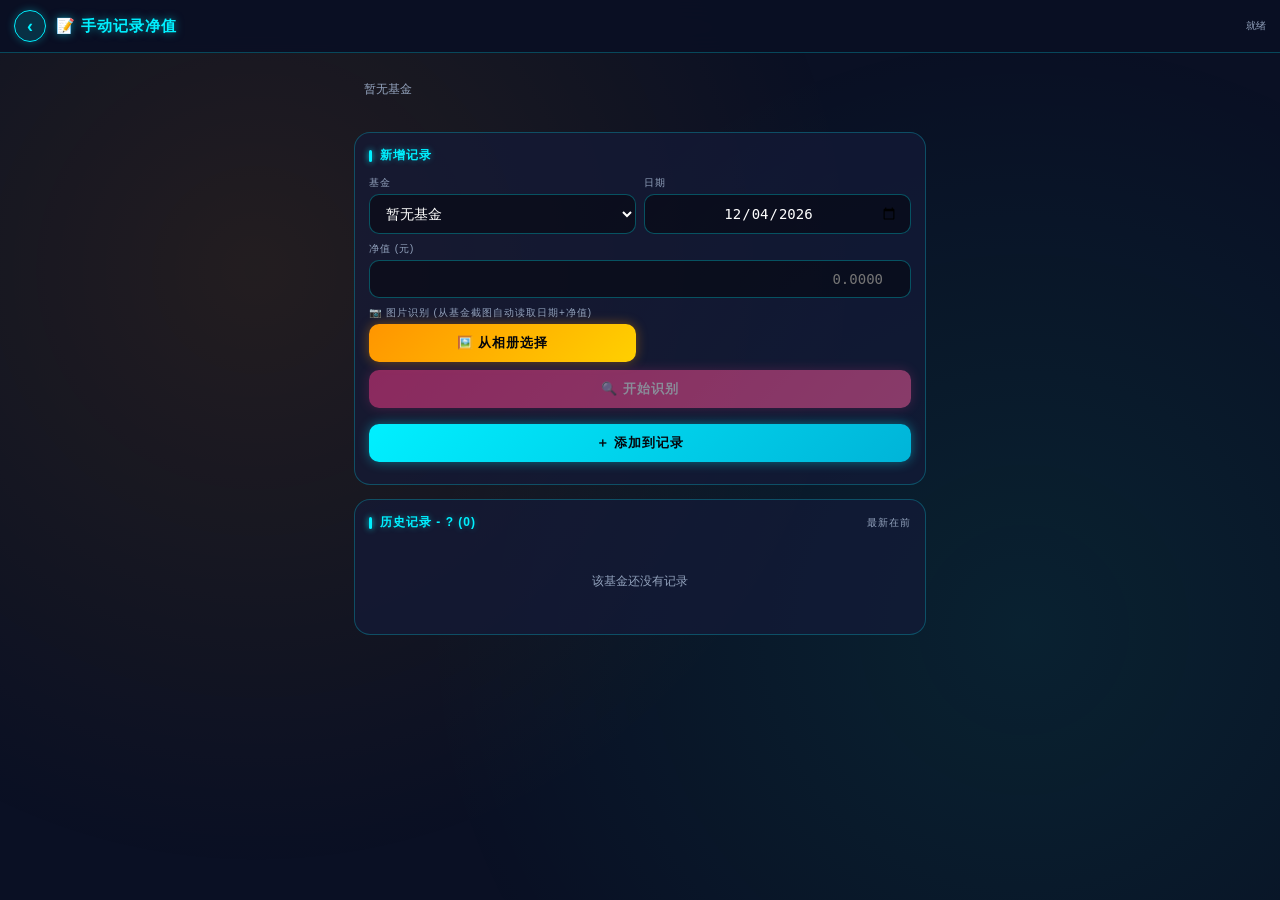
<file: nav.html>
<!DOCTYPE html>
<html lang="zh-CN" data-theme="cyber">
<head>
<meta charset="UTF-8">
<meta name="viewport" content="width=device-width,initial-scale=1,maximum-scale=1,user-scalable=no,viewport-fit=cover">
<meta name="apple-mobile-web-app-capable" content="yes">
<meta name="theme-color" content="#0a1024">
<meta http-equiv="Cache-Control" content="no-cache, no-store, must-revalidate">
<title>手动记录净值 · R1</title>
<style>
:root {
  --bg-1: #0a1024;
  --bg-2: #1a2540;
  --neon-cyan: #00f0ff;
  --neon-orange: #ff9500;
  --neon-pink: #ff3c8c;
  --neon-green: #00f5c8;
  --neon-yellow: #ffd000;
  --neon-red: #ff5fa0;
  --text-bright: #e0e8ff;
  --text-dim: #93A3BD;
  --card-bg: rgba(20, 26, 56, 0.7);
  --card-line: rgba(0, 240, 255, 0.25);
}
* { box-sizing: border-box; margin: 0; padding: 0; }
html, body {
  min-height: 100%;
  font-family: -apple-system, BlinkMacSystemFont, 'PingFang SC', sans-serif;
  background: var(--bg-1);
  color: var(--text-bright);
  overflow-x: hidden;
}
body::before {
  content: '';
  position: fixed;
  inset: 0;
  background:
    radial-gradient(circle at 20% 30%, rgba(255,149,0,0.10) 0%, transparent 50%),
    radial-gradient(circle at 80% 70%, rgba(0,245,200,0.08) 0%, transparent 50%);
  z-index: 0;
  pointer-events: none;
}
/* 顶部 */
.topbar {
  position: sticky;
  top: 0;
  z-index: 50;
  display: flex;
  align-items: center;
  gap: 10px;
  padding: 10px 14px;
  background: rgba(10, 16, 36, 0.92);
  backdrop-filter: blur(16px);
  -webkit-backdrop-filter: blur(16px);
  border-bottom: 1px solid var(--card-line);
}
.back-btn {
  display: flex; align-items: center; justify-content: center;
  width: 32px; height: 32px; border-radius: 50%;
  background: rgba(0, 240, 255, 0.15);
  border: 1.5px solid var(--neon-cyan);
  color: var(--neon-cyan);
  text-decoration: none; font-size: 18px; font-weight: 900;
  box-shadow: 0 0 8px rgba(0, 240, 255, 0.3);
}
.topbar-title {
  font-size: 15px; font-weight: 800;
  color: var(--neon-cyan);
  text-shadow: 0 0 8px rgba(0, 240, 255, 0.5);
  letter-spacing: 1px; flex: 1;
}
.topbar-status { font-size: 10px; color: var(--text-dim); font-family: monospace; }
.container {
  position: relative; z-index: 1;
  max-width: 600px; margin: 0 auto; padding: 14px;
}
/* 基金卡片切换 */
.fund-tabs {
  display: flex; gap: 8px; overflow-x: auto;
  padding: 4px 0 12px; margin-bottom: 12px;
  scrollbar-width: none;
}
.fund-tabs::-webkit-scrollbar { display: none; }
.fund-card {
  flex: 0 0 auto;
  min-width: 110px;
  padding: 10px 14px;
  border-radius: 14px;
  background: var(--card-bg);
  border: 1.5px solid var(--card-line);
  text-align: center;
  cursor: pointer;
  transition: all 0.2s;
  position: relative;
  overflow: hidden;
  -webkit-user-select: none; user-select: none;
}
.fund-card:hover { transform: translateY(-1px); }
.fund-card::after {
  content: '双击加仓';
  position: absolute; left: 0; right: 0; bottom: 2px;
  font-size: 8px; color: var(--text-dim);
  opacity: 0; transition: opacity 0.2s;
  letter-spacing: 0.5px;
}
.fund-card:hover::after { opacity: 0.6; }
.fund-card.active {
  border-color: var(--neon-cyan);
  box-shadow: 0 0 12px rgba(0, 240, 255, 0.5);
  background: rgba(0, 240, 255, 0.12);
}
.fund-card-name {
  font-size: 12px; font-weight: 800; color: var(--text-bright);
  letter-spacing: 0.5px; margin-bottom: 2px;
  white-space: nowrap; overflow: hidden; text-overflow: ellipsis; max-width: 100px;
}
.fund-card-code {
  font-size: 9px; color: var(--text-dim); font-family: monospace;
}
.fund-card-count {
  position: absolute; top: 4px; right: 6px;
  font-size: 9px; color: var(--neon-cyan);
  font-family: monospace; font-weight: 700;
}
.fund-card.active .fund-card-count { color: var(--neon-yellow); }
/* 通用卡片 */
.form-card {
  background: var(--card-bg);
  border: 1.5px solid var(--card-line);
  border-radius: 16px;
  padding: 14px; margin-bottom: 14px;
}
.form-title {
  display: flex; align-items: center; gap: 8px;
  font-size: 12px; font-weight: 800;
  color: var(--neon-cyan); letter-spacing: 1px;
  margin-bottom: 12px;
  text-shadow: 0 0 6px rgba(0, 240, 255, 0.4);
}
.form-title::before {
  content: ''; width: 3px; height: 12px;
  background: var(--neon-cyan);
  border-radius: 2px;
  box-shadow: 0 0 6px var(--neon-cyan);
}
.form-row { display: grid; grid-template-columns: 1fr 1fr; gap: 8px; margin-bottom: 8px; }
.form-row.full { grid-template-columns: 1fr; }
.form-label { font-size: 10px; color: var(--text-dim); letter-spacing: 1px; margin-bottom: 4px; display: block; }
.form-input, .form-select {
  width: 100%; background: rgba(0, 0, 0, 0.4);
  border: 1px solid rgba(0, 240, 255, 0.3);
  border-radius: 10px; padding: 10px 12px;
  color: #fff; font-size: 14px;
  font-family: -apple-system, monospace;
  outline: none; text-align: right;
}
.form-select { text-align: left; }
.form-input:focus, .form-select:focus {
  border-color: var(--neon-cyan);
  box-shadow: 0 0 8px rgba(0, 240, 255, 0.4);
}
.form-input.shake { animation: shake 0.4s; border-color: var(--neon-red); }
@keyframes shake {
  0%, 100% { transform: translateX(0); }
  25% { transform: translateX(-6px); }
  75% { transform: translateX(6px); }
}
.action-row { display: grid; grid-template-columns: 1fr 1fr; gap: 8px; margin-bottom: 8px; }
.btn {
  display: flex; align-items: center; justify-content: center;
  gap: 6px; padding: 10px;
  border: none; border-radius: 10px;
  font-size: 13px; font-weight: 800; cursor: pointer;
  letter-spacing: 1px; font-family: inherit;
}
.btn-add { background: linear-gradient(135deg, #00f0ff, #00b4d8); color: #05060b; box-shadow: 0 0 12px rgba(0, 240, 255, 0.4); }
.btn-pick { background: linear-gradient(135deg, #ff9500, #ffd000); color: #05060b; box-shadow: 0 0 12px rgba(255, 149, 0, 0.4); }
.btn-recognize { background: linear-gradient(135deg, #ff3c8c, #ff5fa0); color: #fff; box-shadow: 0 0 12px rgba(255, 60, 140, 0.4); grid-column: span 2; }
.btn:active { transform: scale(0.97); }
.btn:disabled { opacity: 0.5; cursor: not-allowed; }
.preview-box {
  margin-top: 8px; display: none; position: relative;
  border: 1.5px dashed rgba(0, 240, 255, 0.3);
  border-radius: 10px; padding: 8px;
  background: rgba(0, 0, 0, 0.3);
}
.preview-box.show { display: block; }
.preview-img { width: 100%; max-height: 240px; object-fit: contain; border-radius: 6px; }
.preview-remove {
  position: absolute; top: 6px; right: 6px;
  width: 24px; height: 24px; border-radius: 50%;
  background: rgba(255, 95, 160, 0.9); border: none; color: #fff;
  font-size: 14px; cursor: pointer;
  display: flex; align-items: center; justify-content: center;
}
.ocr-status {
  margin-top: 8px; font-size: 11px; text-align: center;
  padding: 6px; border-radius: 6px; display: none;
}
.ocr-status.show { display: block; }
.ocr-status.loading { background: rgba(0, 240, 255, 0.1); color: var(--neon-cyan); }
.ocr-status.ok { background: rgba(22, 163, 74, 0.15); color: #4ade80; }
.ocr-status.err { background: rgba(220, 38, 38, 0.15); color: var(--neon-red); }
.history-card { background: var(--card-bg); border: 1.5px solid var(--card-line); border-radius: 16px; padding: 14px; margin-bottom: 14px; }
.history-empty { text-align: center; color: var(--text-dim); padding: 30px 14px; font-size: 12px; }
.history-table { width: 100%; border-collapse: collapse; font-size: 12px; }
.history-table thead tr { background: rgba(0, 240, 255, 0.15); }
.history-table th { padding: 8px 6px; text-align: left; color: var(--neon-cyan); font-size: 11px; font-weight: 800; letter-spacing: 1px; text-shadow: 0 0 6px rgba(0, 240, 255, 0.4); }
.history-table th.r, .history-table td.r { text-align: right; }
.history-table th.c, .history-table td.c { text-align: center; }
.history-table tbody tr { border-top: 1px solid rgba(0, 240, 255, 0.1); transition: background 0.2s; }
.history-table tbody tr:hover { background: rgba(0, 240, 255, 0.05); }
.history-table td { padding: 8px 6px; color: var(--text-bright); font-family: -apple-system, monospace; }
.history-table .code { color: var(--text-dim); font-size: 10px; }
.history-table .nav { color: var(--neon-green); font-weight: 800; }
.history-table .del-btn { background: transparent; border: none; color: var(--neon-red); font-size: 16px; cursor: pointer; font-weight: 900; }
.ocr-overlay {
  position: fixed; inset: 0; background: rgba(0, 0, 0, 0.85);
  z-index: 99999; display: none; align-items: center;
  justify-content: center; flex-direction: column; gap: 14px;
  color: var(--neon-cyan); font-size: 14px; letter-spacing: 2px;
}
.ocr-overlay.show { display: flex; }
.ocr-spinner {
  width: 50px; height: 50px;
  border: 4px solid rgba(0, 240, 255, 0.2);
  border-top-color: var(--neon-cyan);
  border-radius: 50%; animation: spin 0.8s linear infinite;
}
@keyframes spin { to { transform: rotate(360deg); } }
.toast {
  position: fixed; top: 70px; left: 50%;
  transform: translateX(-50%) translateY(-20px);
  background: rgba(0, 240, 255, 0.95); color: #05060b;
  padding: 10px 22px; border-radius: 22px;
  font-size: 13px; font-weight: 800;
  box-shadow: 0 0 16px rgba(0, 240, 255, 0.5);
  opacity: 0; transition: all 0.3s;
  pointer-events: none; z-index: 100; letter-spacing: 1px;
}
.toast.show { opacity: 1; transform: translateX(-50%) translateY(0); }
</style>
</head>
<body>

<div class="topbar">
  <a class="back-btn" href="index.html" title="返回">‹</a>
  <div class="topbar-title">📝 手动记录净值</div>
  <div class="topbar-status" id="topStatus">就绪</div>
</div>

<div class="container">
  <!-- 基金卡片切换 -->
  <div class="fund-tabs" id="fundTabs"></div>

  <!-- 表单 -->
  <div class="form-card">
    <div class="form-title">新增记录</div>
    <div class="form-row">
      <div>
        <label class="form-label">基金</label>
        <select id="navFund" class="form-select"></select>
      </div>
      <div>
        <label class="form-label">日期</label>
        <input type="date" id="navDate" class="form-input" style="text-align:center">
      </div>
    </div>
    <div class="form-row full">
      <div>
        <label class="form-label">净值 (元)</label>
        <input type="number" step="0.0001" id="navValue" class="form-input" placeholder="0.0000">
      </div>
    </div>
    <div class="form-row full">
      <div>
        <label class="form-label">📷 图片识别 (从基金截图自动读取日期+净值)</label>
        <div class="action-row">
          <button class="btn btn-pick" id="pickBtn">🖼️ 从相册选择</button>
          <button class="btn btn-recognize" id="recBtn" disabled>🔍 开始识别</button>
        </div>
        <input type="file" id="fileInput" accept="image/*" style="display:none">
        <div class="preview-box" id="previewBox">
          <img id="previewImg" class="preview-img">
          <button class="preview-remove" id="previewRemove">×</button>
        </div>
        <div class="ocr-status" id="ocrStatus"></div>
      </div>
    </div>
    <div class="action-row">
      <button class="btn btn-add" id="addBtn" style="grid-column:span 2">＋ 添加到记录</button>
    </div>
  </div>

  <!-- 当前基金历史 -->
  <div class="history-card">
    <div class="form-title" id="historyTitle">历史记录 <span style="margin-left:auto;font-size:10px;color:var(--text-dim);font-weight:500;letter-spacing:1px;text-shadow:none">最新在前</span></div>
    <div id="historyBox">
      <div class="history-empty">还没有记录 · 填写上方表单添加</div>
    </div>
  </div>
</div>

<div class="ocr-overlay" id="ocrOverlay">
  <div class="ocr-spinner"></div>
  <div id="ocrOverlayText">正在识别中…</div>
</div>

<div class="toast" id="toast"></div>

<script>
const FUNDS_KEY = 'funds';
const NAV_KEY = 'nav_history';
let activeFundCode = null;
function getFunds() { try { return JSON.parse(localStorage.getItem(FUNDS_KEY) || '[]'); } catch(e) { return []; } }
function getNavHistory() { try { return JSON.parse(localStorage.getItem(NAV_KEY) || '[]'); } catch(e) { return []; } }
function saveNavHistory(list) { localStorage.setItem(NAV_KEY, JSON.stringify(list)); }
function setStatus(t) { document.getElementById('topStatus').textContent = t; }

// ============== 基金卡片 ==============
function renderFundCards() {
  const funds = getFunds();
  const box = document.getElementById('fundTabs');
  const allHistory = getNavHistory();
  if (funds.length === 0) {
    box.innerHTML = '<div style="color:var(--text-dim);font-size:12px;padding:10px">暂无基金</div>';
    return;
  }
  const counts = {};
  allHistory.forEach(r => { counts[r.code] = (counts[r.code] || 0) + 1; });
  if (!activeFundCode || !funds.find(f => f.code === activeFundCode)) {
    activeFundCode = funds[0].code;
  }
  box.innerHTML = funds.map(f => {
    const cnt = counts[f.code] || 0;
    return `<div class="fund-card ${f.code === activeFundCode ? 'active' : ''}" data-code="${f.code}">
      <div class="fund-card-count">${cnt}</div>
      <div class="fund-card-name">${f.name}</div>
      <div class="fund-card-code">${f.code}</div>
    </div>`;
  }).join('');
  box.querySelectorAll('.fund-card').forEach(c => {
    c.onclick = () => {
      activeFundCode = c.dataset.code;
      document.getElementById('navFund').value = activeFundCode;
      renderFundCards();
      renderHistory();
    };
    c.ondblclick = () => {
      const code = c.dataset.code;
      activeFundCode = code;
      let hasData = false;
      try {
        const fundsRaw = localStorage.getItem('funds');
        if (fundsRaw) {
          const arr = JSON.parse(fundsRaw);
          const target = arr.find(f => f.code === code);
          if (target && Array.isArray(target.buys) && target.buys.length > 0) hasData = true;
        }
      } catch(e) {}
      const doJump = () => { location.href = 'index.html?fund=' + encodeURIComponent(code); };
      if (hasData) {
        const overlay = document.createElement('div');
        overlay.style.cssText = 'position:fixed;inset:0;background:rgba(0,0,0,0.6);z-index:99999;display:flex;align-items:center;justify-content:center;backdrop-filter:blur(4px)';
        const box = document.createElement('div');
        box.style.cssText = 'background:rgba(20,26,56,0.95);border:1.5px solid #00f0ff;border-radius:18px;padding:20px;min-width:280px;max-width:90vw;box-shadow:0 0 32px rgba(0,240,255,0.4);color:#fff;font-family:-apple-system,sans-serif';
        box.innerHTML = `
          <div style="font-size:16px;font-weight:800;color:#00f0ff;text-align:center;margin-bottom:8px;text-shadow:0 0 8px rgba(0,240,255,0.5);letter-spacing:1px">📊 切换加仓界面</div>
          <div style="font-size:13px;color:#cbd5e1;text-align:center;margin-bottom:14px;line-height:1.6">
            该基金已有 <b style="color:#fbbf24">交易记录</b>, 确认切换到加仓界面?
          </div>
          <div style="display:flex;gap:10px">
            <button id="jmpCancel" style="flex:1;padding:10px;background:rgba(255,255,255,0.1);color:#fff;border:1px solid rgba(255,255,255,0.2);border-radius:10px;font-size:13px;font-weight:600;cursor:pointer">取消</button>
            <button id="jmpOk" style="flex:1;padding:10px;background:linear-gradient(135deg,#00f0ff,#00b4d8);color:#05060b;border:none;border-radius:10px;font-size:13px;font-weight:800;cursor:pointer">切换</button>
          </div>
        `;
        overlay.appendChild(box);
        document.body.appendChild(overlay);
        box.querySelector('#jmpCancel').onclick = () => document.body.removeChild(overlay);
        box.querySelector('#jmpOk').onclick = () => { document.body.removeChild(overlay); doJump(); };
        overlay.onclick = (e) => { if (e.target === overlay) document.body.removeChild(overlay); };
      } else {
        doJump();
      }
    };
  });
}

function renderFundSelect() {
  const sel = document.getElementById('navFund');
  const funds = getFunds();
  if (funds.length === 0) {
    sel.innerHTML = '<option value="">暂无基金</option>';
    return;
  }
  sel.innerHTML = funds.map(f =>
    `<option value="${f.code}" data-name="${f.name}" ${f.code === activeFundCode ? 'selected' : ''}>${f.name} (${f.code})</option>`
  ).join('');
  sel.onchange = () => {
    activeFundCode = sel.value;
    renderFundCards();
    renderHistory();
  };
}

// ============== 历史表 ==============
function renderHistory() {
  const all = getNavHistory();
  const list = all.filter(r => r.code === activeFundCode).slice().sort((a, b) => b.date.localeCompare(a.date));
  const box = document.getElementById('historyBox');
  const f = getFunds().find(x => x.code === activeFundCode);
  document.getElementById('historyTitle').innerHTML =
    `历史记录 - ${f ? f.name : '?'} (${list.length})<span style="margin-left:auto;font-size:10px;color:var(--text-dim);font-weight:500;letter-spacing:1px;text-shadow:none">最新在前</span>`;
  if (list.length === 0) {
    box.innerHTML = '<div class="history-empty">该基金还没有记录</div>';
    return;
  }
  const rows = list.map((r, i) => {
    const realIdx = all.indexOf(r);
    const short = (() => {
      const p = r.date.split('-');
      return p.length === 3 ? parseInt(p[1],10) + '/' + parseInt(p[2],10) : r.date;
    })();
    return `<tr>
      <td class="r" style="font-family:monospace;font-size:13px;font-weight:700">${short}</td>
      <td class="r nav">${r.nav.toFixed(4)}</td>
      <td class="c"><button class="del-btn" data-del="${realIdx}">✕</button></td>
    </tr>`;
  }).join('');
  box.innerHTML = `<table class="history-table">
    <thead><tr>
      <th class="r">日期 (M/D)</th><th class="r">净值</th><th class="c">操作</th>
    </tr></thead>
    <tbody>${rows}</tbody>
  </table>`;
  box.querySelectorAll('[data-del]').forEach(btn => {
    btn.onclick = () => {
      const idx = parseInt(btn.dataset.del, 10);
      const list = getNavHistory();
      list.splice(idx, 1);
      saveNavHistory(list);
      renderFundCards();
      renderHistory();
      toast('已删除');
    };
  });
}

// ============== Toast ==============
let toastTimer;
function toast(msg) {
  const t = document.getElementById('toast');
  t.textContent = msg;
  t.classList.add('show');
  clearTimeout(toastTimer);
  toastTimer = setTimeout(() => t.classList.remove('show'), 1800);
}

// ============== 添加记录 ==============
document.getElementById('addBtn').onclick = () => {
  const sel = document.getElementById('navFund');
  const code = sel.value || activeFundCode;
  if (!code) { toast('请选择基金'); return; }
  const name = sel.options[sel.selectedIndex].dataset.name;
  const date = document.getElementById('navDate').value;
  const valInp = document.getElementById('navValue');
  const nav = parseFloat(valInp.value);
  if (!date) { toast('请选择日期'); return; }
  if (isNaN(nav) || nav <= 0) {
    valInp.classList.add('shake');
    setTimeout(() => valInp.classList.remove('shake'), 500);
    return;
  }
  const list = getNavHistory();
  const existIdx = list.findIndex(r => r.code === code && r.date === date);
  if (existIdx >= 0) list[existIdx] = { code, name, date, nav, ts: Date.now() };
  else list.push({ code, name, date, nav, ts: Date.now() });
  saveNavHistory(list);
  const funds = getFunds();
  const f = funds.find(x => x.code === code);
  if (f) {
    f.price = nav;
    f.priceDate = date;
    f._manualPrice = true;
    localStorage.setItem(FUNDS_KEY, JSON.stringify(funds));
  }
  renderFundCards();
  renderHistory();
  valInp.value = '';
  toast('✓ 已记录');
};

// ============== 图片选择 ==============
let currentImage = null;
const fileInput = document.getElementById('fileInput');
document.getElementById('pickBtn').onclick = () => fileInput.click();
fileInput.onchange = (e) => {
  if (e.target.files && e.target.files[0]) handleImage(e.target.files[0]);
};
function handleImage(file) {
  const reader = new FileReader();
  reader.onload = (e) => {
    currentImage = e.target.result;
    document.getElementById('previewImg').src = currentImage;
    document.getElementById('previewBox').classList.add('show');
    document.getElementById('recBtn').disabled = false;
    document.getElementById('ocrStatus').textContent = '图片已加载 · 点击"开始识别"';
    document.getElementById('ocrStatus').className = 'ocr-status show';
  };
  reader.readAsDataURL(file);
}
function removeImage() {
  currentImage = null;
  document.getElementById('previewImg').src = '';
  document.getElementById('previewBox').classList.remove('show');
  document.getElementById('recBtn').disabled = true;
  fileInput.value = '';
  const s = document.getElementById('ocrStatus');
  s.className = 'ocr-status';
}
document.getElementById('previewRemove').onclick = removeImage;

// ============== OCR 识别 (修复版) ==============
let tesseractWorker = null;
async function loadTesseract() {
  if (window.Tesseract) return;
  return new Promise((resolve, reject) => {
    const s = document.createElement('script');
    s.src = 'https://cdn.jsdelivr.net/npm/tesseract.js@5/dist/tesseract.min.js';
    s.onload = () => resolve();
    s.onerror = () => reject(new Error('Tesseract.js 加载失败'));
    document.head.appendChild(s);
  });
}

function preprocessImage(src) {
  return new Promise((resolve) => {
    const img = new Image();
    img.crossOrigin = 'anonymous';
    img.onload = () => {
      const canvas = document.createElement('canvas');
      const targetW = 2400;
      const scale = Math.max(1, targetW / img.width);
      canvas.width = Math.round(img.width * scale);
      canvas.height = Math.round(img.height * scale);
      const ctx = canvas.getContext('2d');
      ctx.filter = 'grayscale(1) contrast(1.2) brightness(1.05)';
      ctx.drawImage(img, 0, 0, canvas.width, canvas.height);
      resolve(canvas.toDataURL('image/png'));
    };
    img.onerror = () => resolve(src);
    img.src = src;
  });
}

function parseDateNavRows(text) {
  const lines = text.split(/\n+/).map(l => l.trim()).filter(Boolean);
  const results = [];
  const dateRe = /(20\d{2})[-\/年.](\d{1,2})[-\/月.](\d{1,2})/;
  const navRe = /(\d*\.\d{4})/;
  for (const line of lines) {
    const dateMatch = line.match(dateRe);
    if (!dateMatch) continue;
    const y = dateMatch[1];
    const mo = dateMatch[2].padStart(2, '0');
    const d = dateMatch[3].padStart(2, '0');
    const date = `${y}-${mo}-${d}`;
    const navMatch = line.match(navRe);
    if (!navMatch) continue;
    const nav = parseFloat(navMatch[1]);
    if (nav >= 0.1 && nav <= 9.9) {
      results.push({ date, nav });
    }
  }
  return results;
}

async function recognizeImage() {
  if (!currentImage) return;
  const recBtn = document.getElementById('recBtn');
  const overlay = document.getElementById('ocrOverlay');
  const overlayText = document.getElementById('ocrOverlayText');
  const status = document.getElementById('ocrStatus');
  recBtn.disabled = true;
  overlay.classList.add('show');
  overlayText.textContent = '加载识别引擎…';
  setStatus('识别中');
  try {
    await loadTesseract();
    overlayText.textContent = '正在识别图片…';
    if (!tesseractWorker) {
      tesseractWorker = await Tesseract.createWorker('eng', 1, {
        tessedit_pageseg_mode: '6',
        tessedit_char_whitelist: '0123456789.-/ '
      });
    }
    const processed = await preprocessImage(currentImage);
    const { data } = await tesseractWorker.recognize(processed);
    overlay.classList.remove('show');
    recBtn.disabled = false;
    setStatus('就绪');
    const text = data.text || '';
    const rows = parseDateNavRows(text);
    if (rows.length === 0) {
      status.className = 'ocr-status show err';
      status.textContent = '❌ 未识别到日期+净值 · 请检查图片是否清晰';
      return;
    }
    const sel = document.getElementById('navFund');
    const code = sel.value || activeFundCode;
    if (!code) { toast('请先选择基金'); return; }
    const name = sel.options[sel.selectedIndex].dataset.name;
    removeImage();
    status.className = 'ocr-status show ok';
    status.textContent = `✓ 识别到 ${rows.length} 条净值 · 请确认`;
    showNavConfirmDialog(rows, code, name);
  } catch (e) {
    overlay.classList.remove('show');
    recBtn.disabled = false;
    setStatus('失败');
    status.className = 'ocr-status show err';
    status.textContent = '❌ 识别失败: ' + (e.message || '未知错误');
    console.error(e);
  }
}
document.getElementById('recBtn').onclick = recognizeImage;

// ---------- 确认对话框（去掉自动加1修正） ----------
function showNavConfirmDialog(rows, code, name) {
  const overlay = document.createElement('div');
  overlay.style.cssText = 'position:fixed;inset:0;background:rgba(0,0,0,0.75);z-index:99999;display:flex;align-items:center;justify-content:center;backdrop-filter:blur(4px);padding:16px;box-sizing:border-box';
  const box = document.createElement('div');
  box.style.cssText = 'background:linear-gradient(135deg, rgba(20,26,56,0.98), rgba(10,16,36,0.98));border:1.5px solid #00f0ff;border-radius:18px;padding:18px;min-width:340px;max-width:95vw;max-height:85vh;overflow-y:auto;box-shadow:0 0 32px rgba(0,240,255,0.4);color:#fff;font-family:-apple-system,sans-serif';
  
  // 直接显示原始识别结果，不加任何修正
  const rowsHtml = rows.map((r, i) => {
    const navStr = r.nav.toFixed(4);
    return `<div style="display:grid;grid-template-columns:1.2fr 1fr;gap:8px;margin-bottom:6px;align-items:center">
      <span style="color:#67e8f9;font-family:monospace;font-size:12px">${r.date}</span>
      <input type="number" step="0.0001" value="${navStr}" data-idx="${i}" class="nav-input" style="background:rgba(0,0,0,0.4);border:1px solid #00f0ff;border-radius:6px;padding:6px;color:#fff;font-size:13px;font-family:monospace;text-align:right">
    </div>`;
  }).join('');

  box.innerHTML = `
    <div style="font-size:15px;font-weight:800;color:#00f0ff;text-align:center;margin-bottom:6px;text-shadow:0 0 8px rgba(0,240,255,0.5);letter-spacing:1px">📊 净值识别确认</div>
    <div style="font-size:11px;color:#cbd5e1;text-align:center;margin-bottom:8px">已识别 <b style="color:#fbbf24">${rows.length}</b> 条净值，可手动修改数值</div>
    <div style="background:rgba(0,0,0,0.3);border-radius:8px;padding:8px;margin-bottom:12px;max-height:50vh;overflow-y:auto">
      ${rowsHtml}
    </div>
    <div style="display:flex;gap:10px">
      <button id="navCancel" style="flex:1;padding:10px;background:rgba(255,255,255,0.1);color:#fff;border:1px solid rgba(255,255,255,0.2);border-radius:10px;font-size:13px;font-weight:600;cursor:pointer">取消</button>
      <button id="navSave" style="flex:1;padding:10px;background:linear-gradient(135deg,#00f0ff,#00b4d8);color:#05060b;border:none;border-radius:10px;font-size:13px;font-weight:800;cursor:pointer">✓ 保存全部</button>
    </div>
  `;
  overlay.appendChild(box);
  document.body.appendChild(overlay);
  box.querySelector('#navCancel').onclick = () => document.body.removeChild(overlay);
  box.querySelector('#navSave').onclick = () => {
    const editedRows = [];
    box.querySelectorAll('.nav-input').forEach(inp => {
      const idx = parseInt(inp.dataset.idx, 10);
      const v = parseFloat(inp.value);
      if (!isNaN(v) && v > 0) {
        editedRows.push({ date: rows[idx].date, nav: v });
      }
    });
    if (editedRows.length === 0) { document.body.removeChild(overlay); return; }
    const list = getNavHistory();
    let added = 0;
    editedRows.forEach(({ date, nav }) => {
      const existIdx = list.findIndex(r => r.code === code && r.date === date);
      if (existIdx >= 0) list[existIdx] = { code, name, date, nav, ts: Date.now() };
      else list.push({ code, name, date, nav, ts: Date.now() });
      added++;
    });
    saveNavHistory(list);
    const sorted = editedRows.slice().sort((a, b) => b.date.localeCompare(a.date));
    const latest = sorted[0];
    const funds = getFunds();
    const f = funds.find(x => x.code === code);
    if (f && latest) {
      f.price = latest.nav;
      f.priceDate = latest.date;
      f._manualPrice = true;
      localStorage.setItem(FUNDS_KEY, JSON.stringify(funds));
    }
    renderFundCards();
    renderHistory();
    document.body.removeChild(overlay);
    toast('✓ 已保存 ' + added + ' 条');
  };
  overlay.onclick = (e) => { if (e.target === overlay) document.body.removeChild(overlay); };
}

// ============== 初始化 ==============
const funds = getFunds();
if (funds.length > 0) activeFundCode = funds[0].code;
renderFundSelect();
renderFundCards();
renderHistory();
document.getElementById('navDate').value = new Date().toISOString().split('T')[0];
</script>
</body>
</html>
</file>
